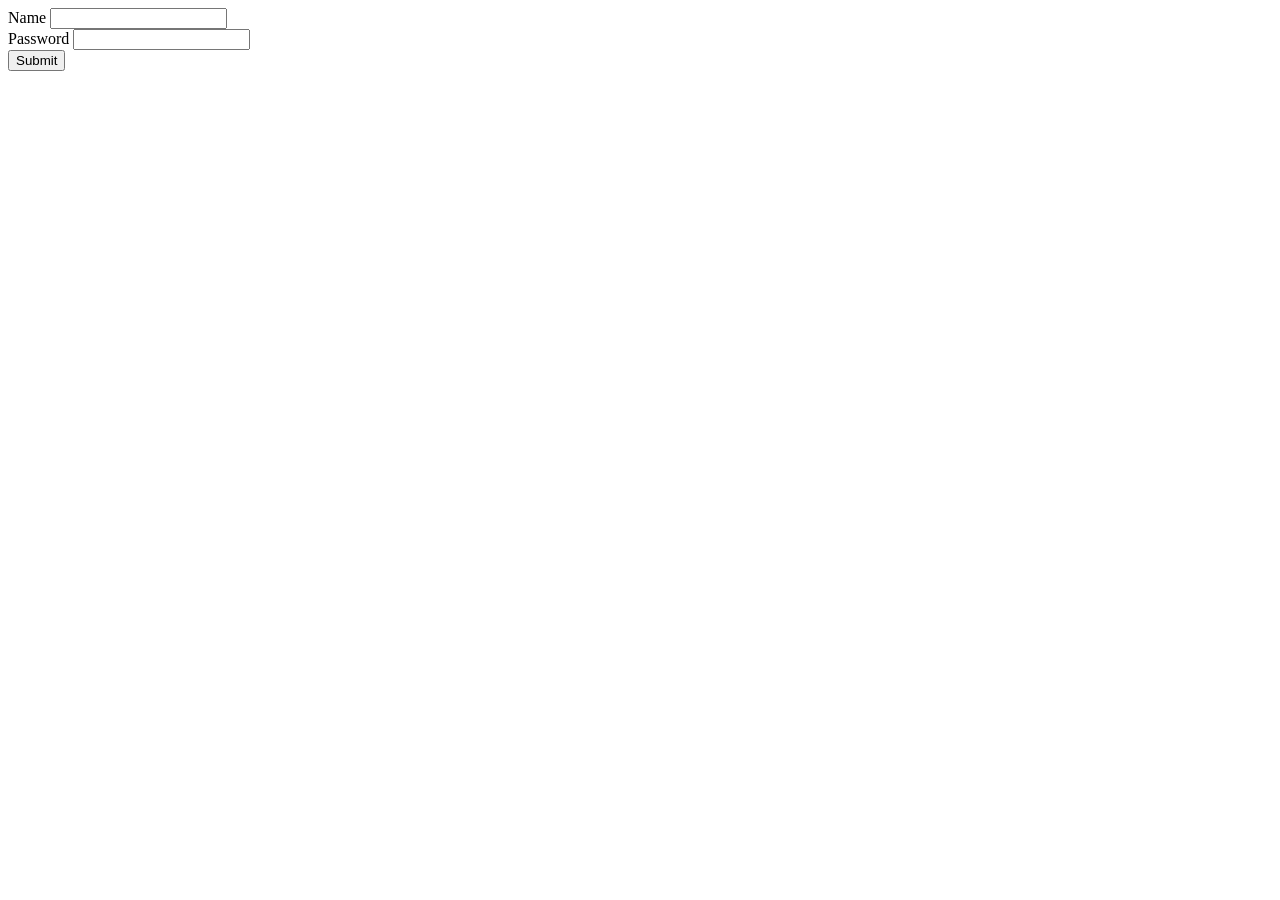
<file: 01_form-validation/index.html>
<!doctype html>
<html lang="en">
  <head>
    <meta charset="UTF-8" />
    <meta name="viewport" content="width=device-width, initial-scale=1.0" />
    <title>Form Validation</title>
    <script defer src="script.js"></script>
  </head>
  <body>
    <div id="error"></div>
    <form id="form" action="/" method="GET">
      <div>
        <label for="name">Name</label>
        <input type="text" name="name" id="name" />
      </div>
      <div>
        <label for="name">Password</label>
        <input type="password" name="password" id="password" />
      </div>
      <button type="submit">Submit</button>
    </form>
  </body>
</html>
</file>
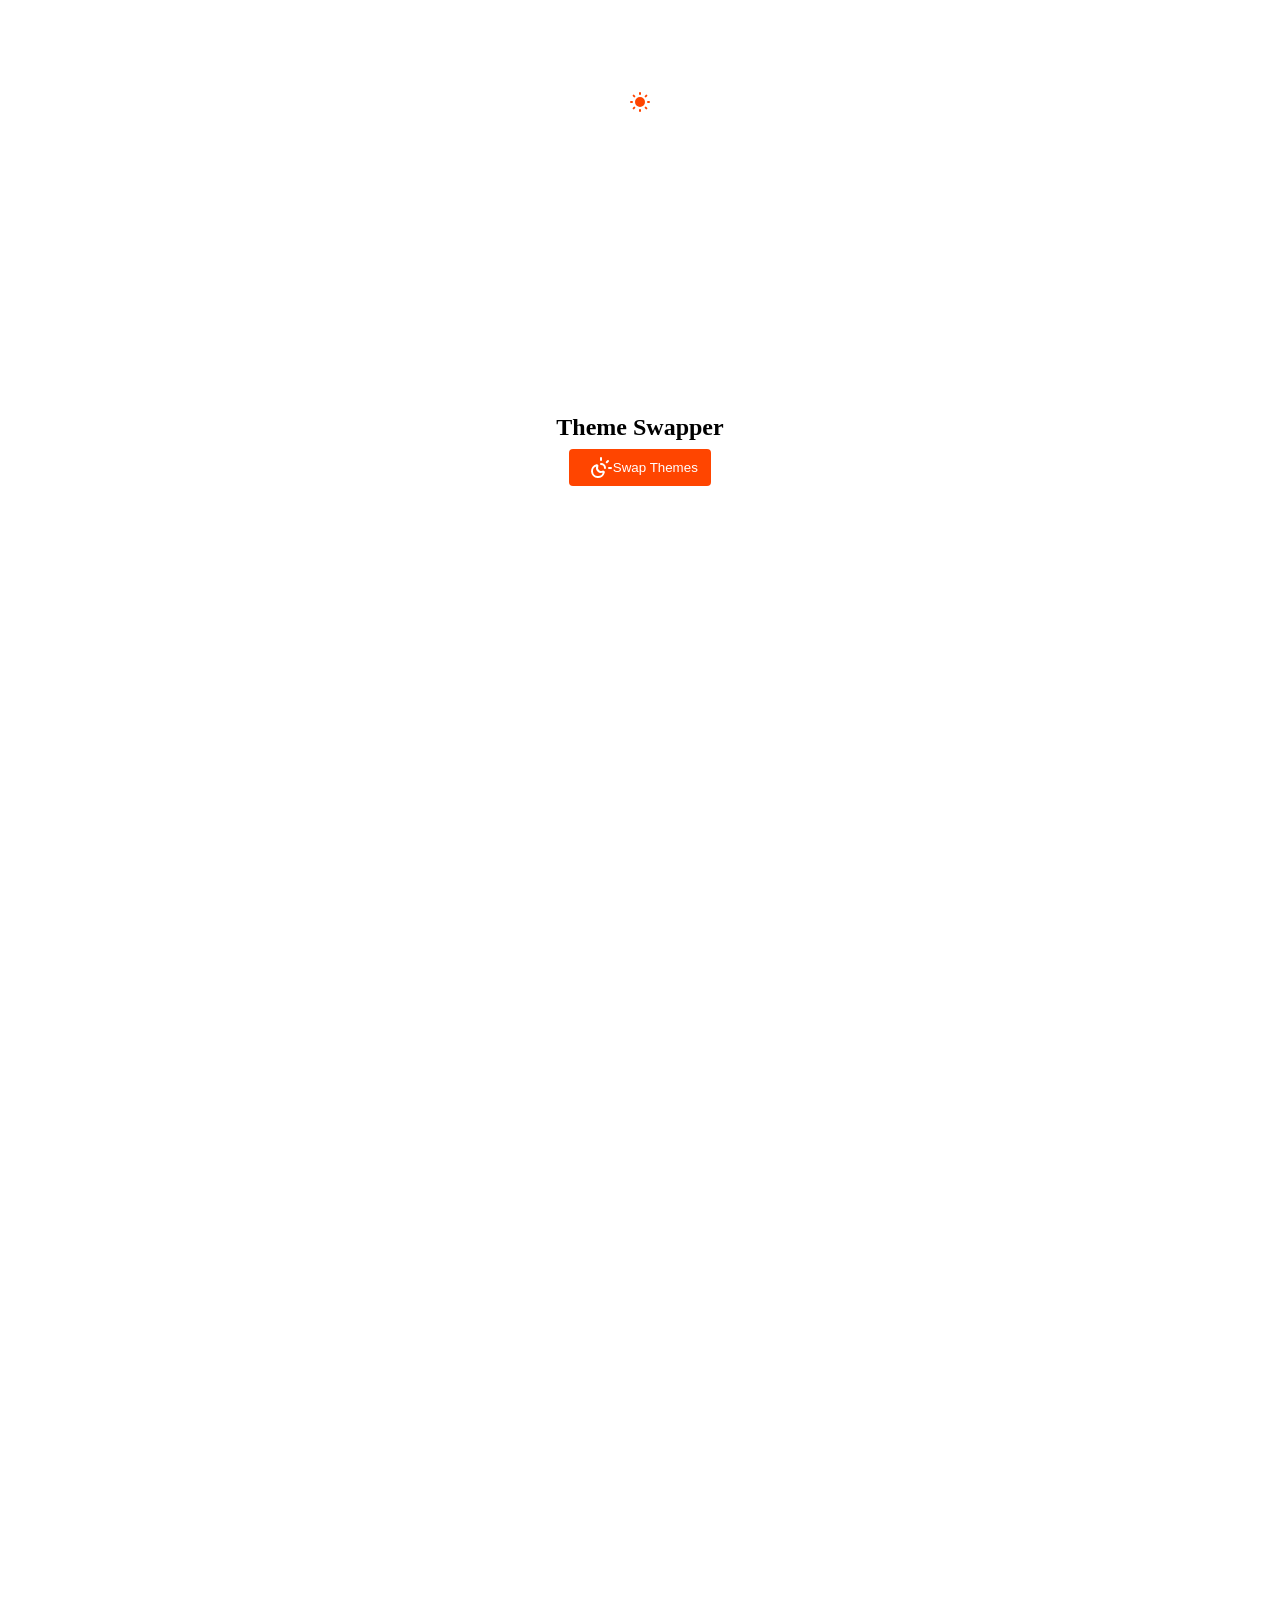
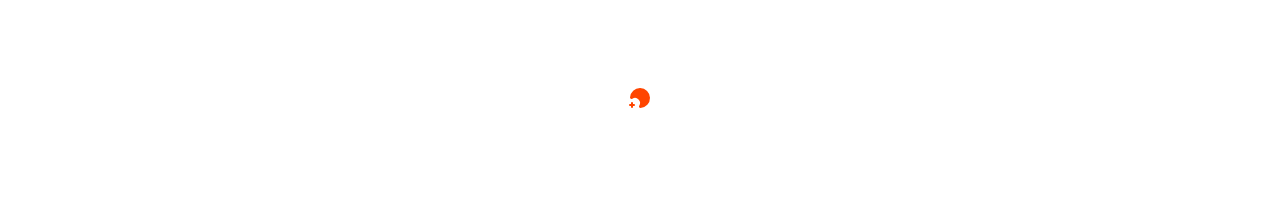
<file: 02_theme-toggle/index.html>
<!doctype html>
<html lang="en">
  <head>
    <meta charset="UTF-8" />
    <meta name="viewport" content="width=device-width, initial-scale=1.0" />
    <link rel="stylesheet" href="style.css" />
    <script defer src="script.js"></script>
    <title>Document</title>
  </head>
  <body>
    <h2 class="title">Theme Swapper</h2>

    <button class="theme-toggle-button">
      <!-- swapper icon -->
      <svg
        class="icon"
        xmlns="http://www.w3.org/2000/svg"
        width="24"
        height="24"
        viewBox="0 0 24 24"
        fill="none"
        stroke="currentColor"
        stroke-width="2"
        stroke-linecap="round"
        stroke-linejoin="round"
        class="lucide lucide-sun-moon-icon lucide-sun-moon"
      >
        <path d="M12 2v2" />
        <path
          d="M14.837 16.385a6 6 0 1 1-7.223-7.222c.624-.147.97.66.715 1.248a4 4 0 0 0 5.26 5.259c.589-.255 1.396.09 1.248.715"
        />
        <path d="M16 12a4 4 0 0 0-4-4" />
        <path d="m19 5-1.256 1.256" />
        <path d="M20 12h2" />
      </svg>
      Swap Themes
    </button>

    <div class="sun-moon-container">
      <!-- sun -->
      <svg
        class="sun"
        xmlns="http://www.w3.org/2000/svg"
        width="24"
        height="24"
        viewBox="0 0 24 24"
        fill="none"
        stroke="currentColor"
        stroke-width="2"
        stroke-linecap="round"
        stroke-linejoin="round"
        class="lucide lucide-sun-medium-icon lucide-sun-medium"
      >
        <circle cx="12" cy="12" r="4" />
        <path d="M12 3v1" />
        <path d="M12 20v1" />
        <path d="M3 12h1" />
        <path d="M20 12h1" />
        <path d="m18.364 5.636-.707.707" />
        <path d="m6.343 17.657-.707.707" />
        <path d="m5.636 5.636.707.707" />
        <path d="m17.657 17.657.707.707" />
      </svg>

      <!-- moon -->
      <svg
        class="moon"
        xmlns="http://www.w3.org/2000/svg"
        width="24"
        height="24"
        viewBox="0 0 24 24"
        fill="none"
        stroke="currentColor"
        stroke-width="2"
        stroke-linecap="round"
        stroke-linejoin="round"
        class="lucide lucide-moon-star-icon lucide-moon-star"
      >
        <path d="M18 5h4" />
        <path d="M20 3v4" />
        <path
          d="M20.985 12.486a9 9 0 1 1-9.473-9.472c.405-.022.617.46.402.803a6 6 0 0 0 8.268 8.268c.344-.215.825-.004.803.401"
        />
      </svg>
    </div>
  </body>
</html>
</file>
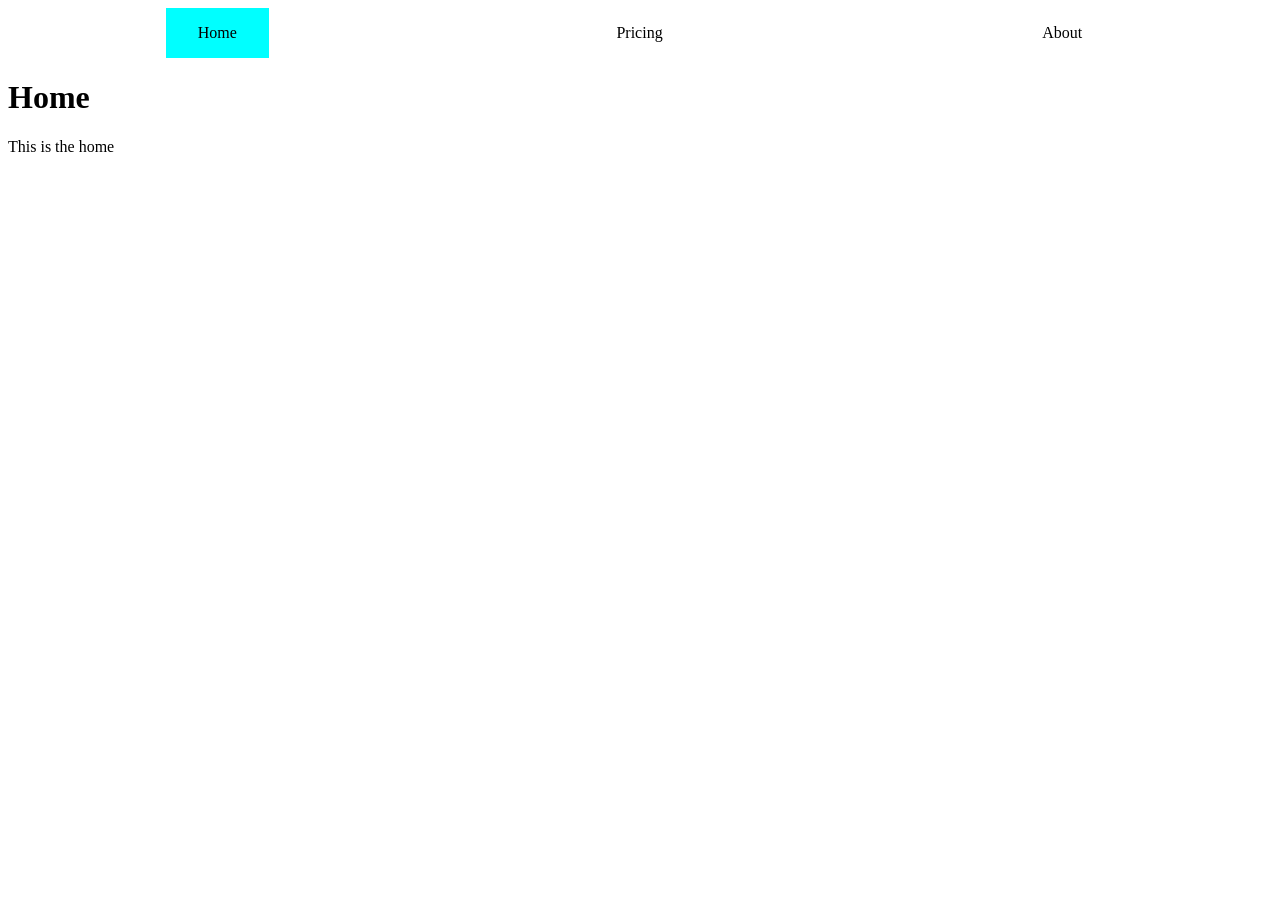
<file: 05_simple-tabs/index.html>
<!doctype html>
<html lang="en">
  <head>
    <meta charset="UTF-8" />
    <meta name="viewport" content="width=device-width, initial-scale=1.0" />
    <script src="main.js" defer></script>
    <link rel="stylesheet" href="style.css" />
    <title>Simple Tabs</title>
  </head>
  <body>
    <ul class="tabs">
      <li data-tab-target="#home" class="active tab">Home</li>
      <li data-tab-target="#pricing" class="tab">Pricing</li>
      <li data-tab-target="#about" class="tab">About</li>
    </ul>

    <div class="tab-content">
      <div id="home" data-tab-content class="active">
        <h1>Home</h1>
        <p>This is the home</p>
      </div>
      <div id="pricing" data-tab-content>
        <h1>Pricing</h1>
        <p>This is the pricing</p>
      </div>
      <div id="about" data-tab-content>
        <h1>About</h1>
        <p>This is the about</p>
      </div>
    </div>
  </body>
</html>
</file>
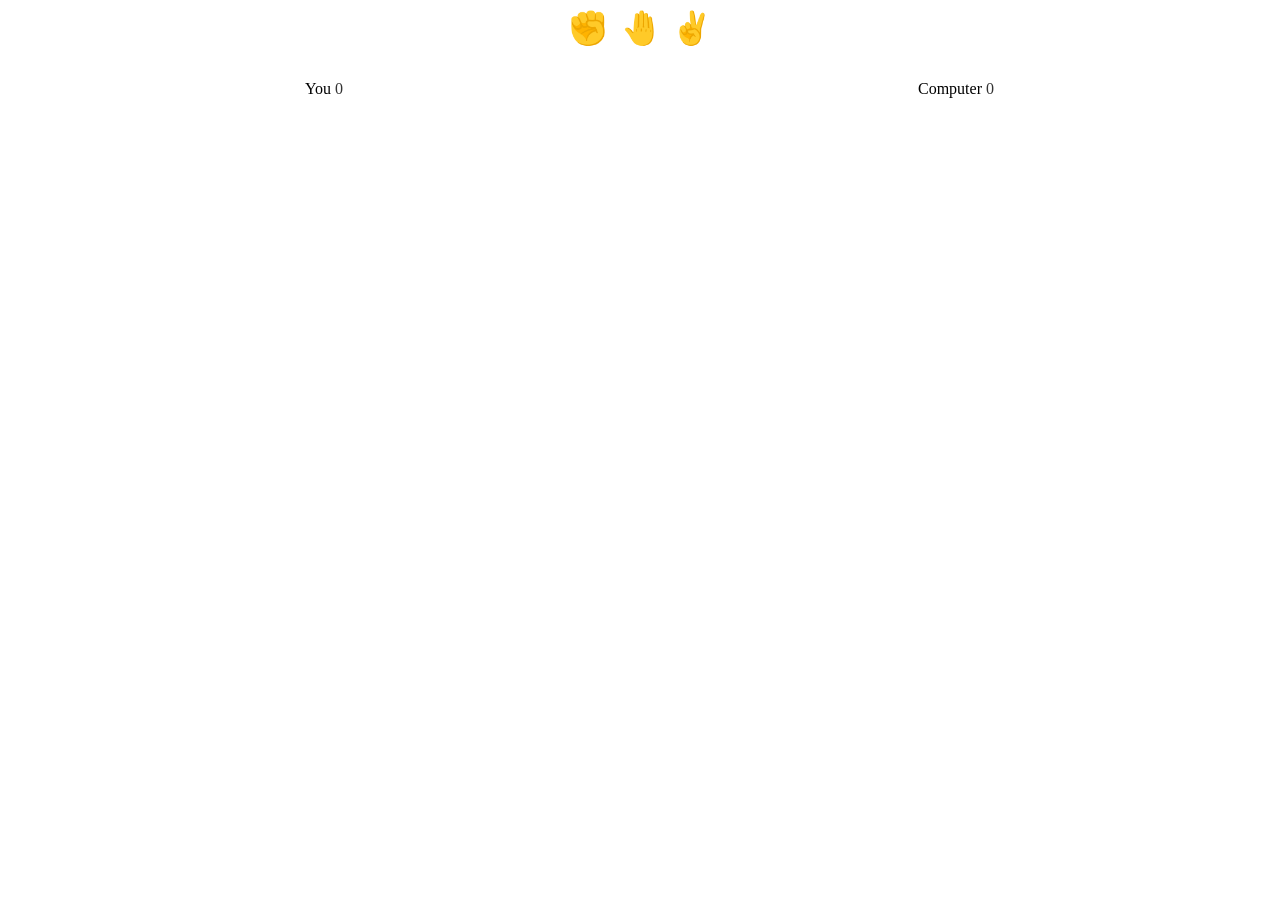
<file: 06_rock-paper-scissors/index.html>
<!doctype html>
<html lang="en">
  <head>
    <meta charset="UTF-8" />
    <meta name="viewport" content="width=device-width, initial-scale=1.0" />
    <title>Document</title>
    <link rel="stylesheet" href="style.css" />
    <script src="main.js" defer></script>
  </head>
  <body>
    <div class="selections">
      <button type="button" class="selection" data-selection="rock">✊</button
      ><button type="button" class="selection" data-selection="paper">🤚</button
      ><button type="button" class="selection" data-selection="scissors">
        ✌️
      </button>
    </div>
    <div class="results">
      <div>You <span class="result-score" data-your-score>0</span></div>
      <div data-final-column>
        Computer <span class="result-score" data-computer-score>0</span>
      </div>
      <!-- <div class="result-selection winner">✊</div>
      <div class="result-selection">✌️</div> -->
    </div>
  </body>
</html>
</file>
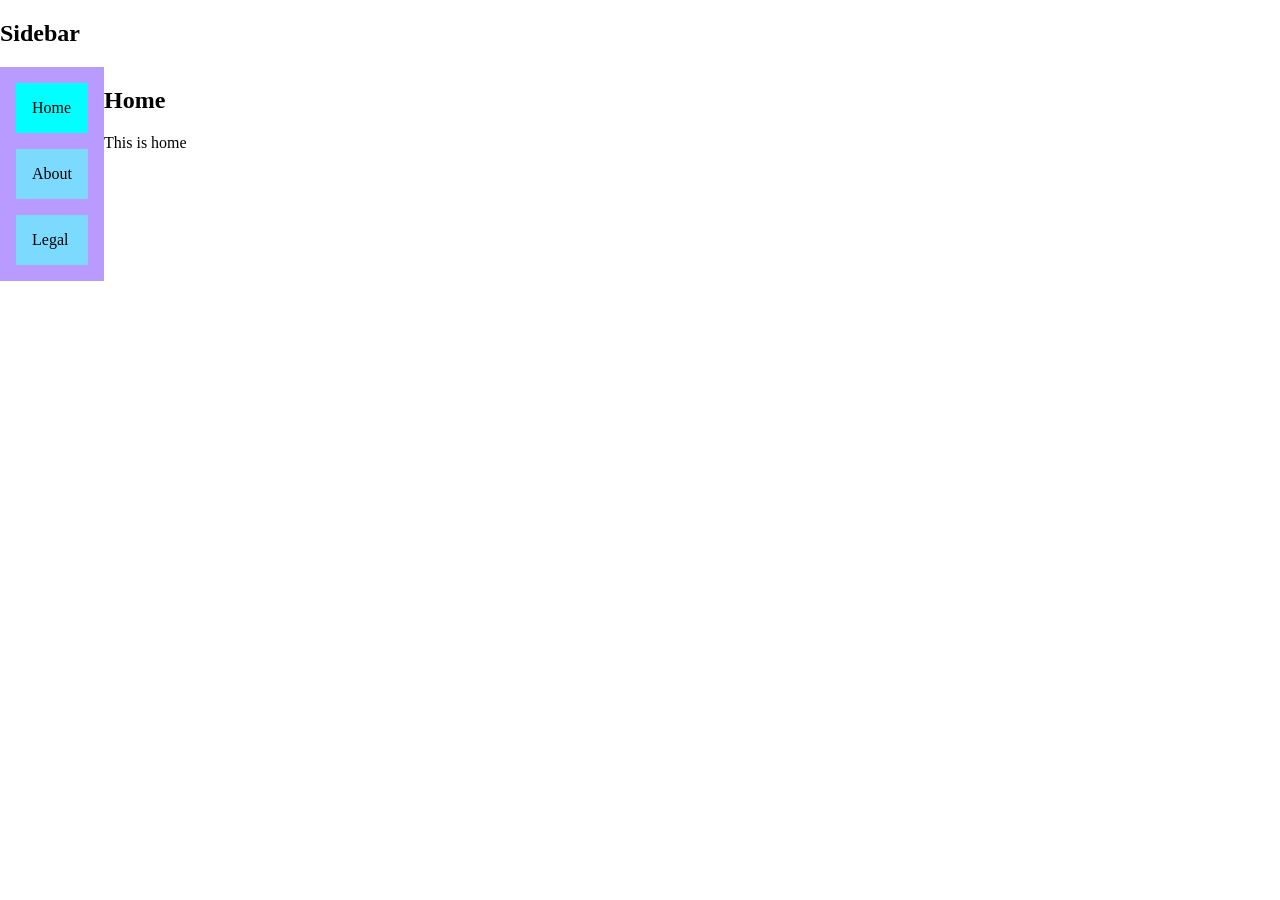
<file: 07_sidebar/index.html>
<!doctype html>
<html lang="en">
  <head>
    <meta charset="UTF-8" />
    <meta name="viewport" content="width=device-width, initial-scale=1.0" />
    <script src="main.js" defer></script>
    <link rel="stylesheet" href="style.css" />
    <title>Sidebar</title>
  </head>
  <body>
    <h2>Sidebar</h2>
    <div class="container">
      <ul class="items">
        <li data-sidebar-item-id="#home" class="item active">Home</li>
        <li data-sidebar-item-id="#about" class="item">About</li>
        <li data-sidebar-item-id="#legal" class="item">Legal</li>
      </ul>

      <div class="sidebar-content">
        <div id="home" data-sidebar-content class="active">
          <h2>Home</h2>
          <p>This is home</p>
        </div>
        <div id="about" data-sidebar-content>
          <h2>About</h2>
          <p>This is about</p>
        </div>
        <div id="legal" data-sidebar-content>
          <h2>Legal</h2>
          <p>This is legal</p>
        </div>
      </div>
    </div>
  </body>
</html>
</file>
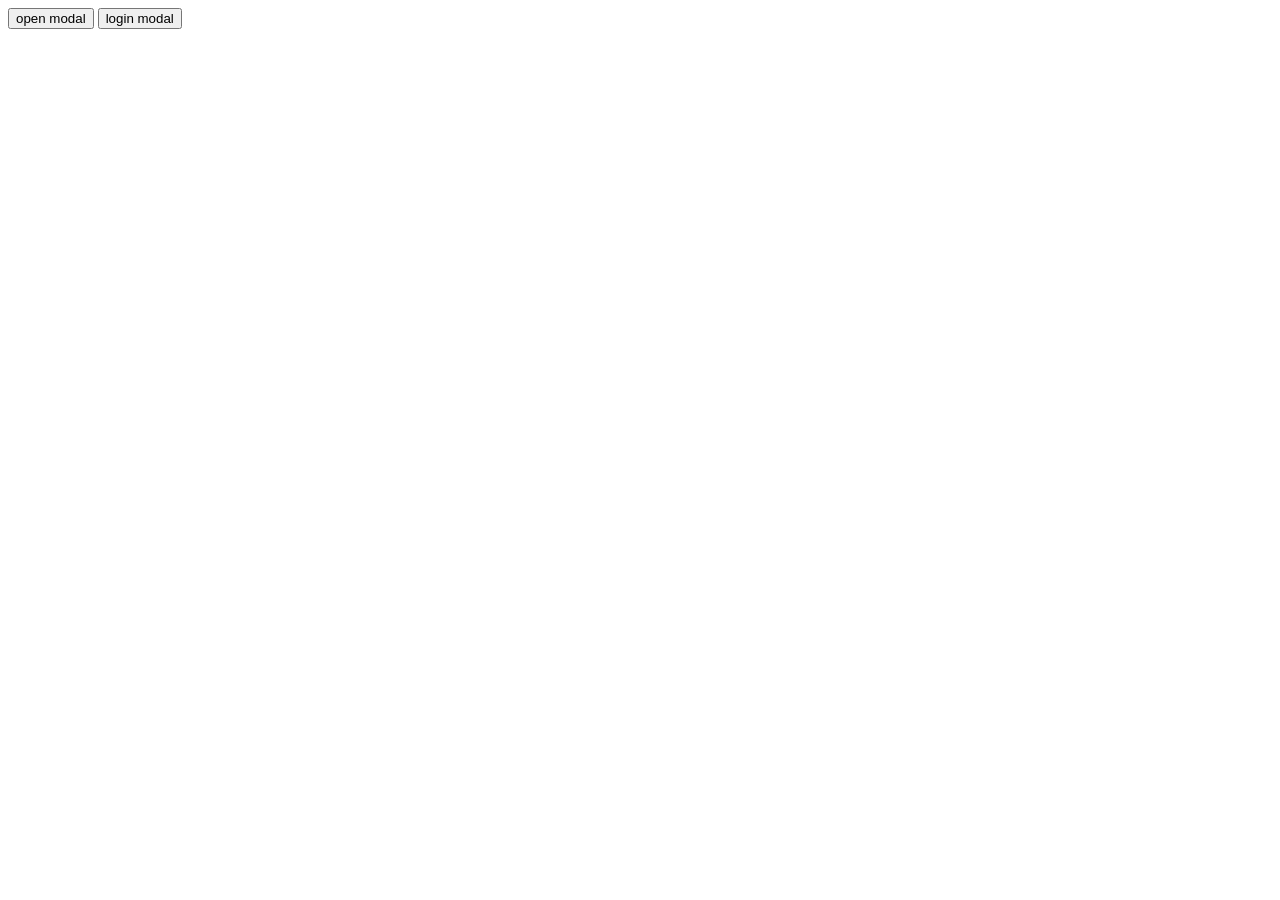
<file: 08_modal/index.html>
<!doctype html>
<html lang="en">
  <head>
    <meta charset="UTF-8" />
    <meta name="viewport" content="width=device-width, initial-scale=1.0" />
    <title>Document</title>
    <link rel="stylesheet" href="style.css" />
    <script defer src="main.js"></script>
  </head>
  <body>
    <button type="button" data-modal-target="#modal">open modal</button>

    <!-- example modal -->
    <div class="modal" id="modal">
      <div class="modal-header">
        <div class="title">Example Modal</div>
        <button type="button" data-close-button class="close-button">
          &times;
        </button>
      </div>
      <div class="modal-body">
        Lorem ipsum dolor sit, amet consectetur adipisicing elit. Rerum,
        molestias. Iure quia consequuntur architecto ullam quod in voluptatem
        eaque illo voluptatum excepturi enim velit odio veritatis inventore
        perspiciatis, modi quam, impedit expedita perferendis earum labore sint.
        Doloremque vel asperiores in similique? Quibusdam similique iure
        cupiditate velit maiores alias optio aperiam officia quae facere, animi
        ex necessitatibus nulla asperiores provident saepe ab, totam quisquam
        inventore omnis. Esse nobis delectus impedit iusto! Neque soluta nisi
        officia. Iste modi numquam cumque vitae iure!
      </div>
    </div>

    <button type="button" data-modal-target="#login">login modal</button>

    <!-- login modal -->
    <div class="modal" id="login">
      <div class="modal-header">
        <div class="title">this is login modal</div>
        <button type="button" data-close-button class="close-button">
          &times;
        </button>
      </div>
      <div class="modal-body">This is login</div>
    </div>
    <div id="overlay"></div>
  </body>
</html>
</file>
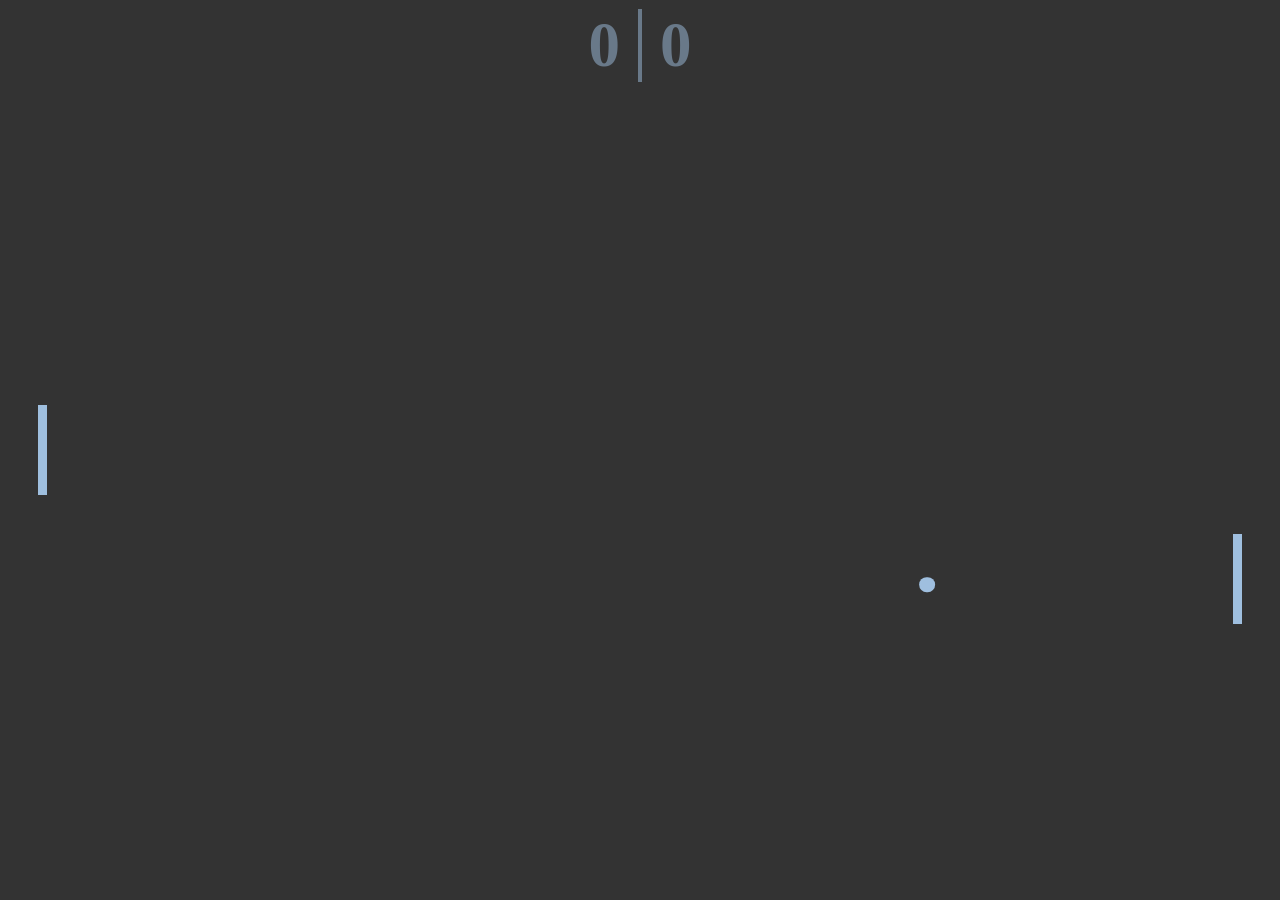
<file: 09_pong/index.html>
<!doctype html>
<html lang="en">
  <head>
    <meta charset="UTF-8" />
    <meta name="viewport" content="width=device-width, initial-scale=1.0" />
    <title>Pong</title>
    <link rel="stylesheet" href="style.css" />
    <script src="main.js" type="module"></script>
  </head>
  <body>
    <div class="score">
      <div id="player-score">0</div>
      <div id="computer-score">0</div>
    </div>
    <div class="ball" id="ball"></div>
    <div class="paddle left" id="player-paddle"></div>
    <div class="paddle right" id="computer-paddle"></div>
  </body>
</html>
</file>
<file: 02_theme-toggle/style.css>
body {
  --accent-color: orangered;
  --background-color: white;
  --text-color: black;
  --button-text-color: var(--background-color);
  --transition-delay: 0.3s;

  display: flex;
  flex-direction: column;
  justify-content: center;
  align-items: center;
  height: 100vh;
  margin: 0;
  overflow: hidden;

  transition: var(--transition-delay);
  background-color: var(--background-color);
  color: var(--text-color);
}

body.dark {
  --accent-color: #d0d066;
  --background-color: #333;
  --text-color: white;
}

.title {
  margin: 0;
  margin-bottom: 0.5rem;
}

.theme-toggle-button {
  background-color: var(--accent-color);
  color: var(--button-text-color);

  display: flex;
  justify-content: center;
  align-items: center;
  cursor: pointer;
  padding: 0.5em 1em;
  border-radius: 0.3em;
  border: none;
  outline: none;
  transition: var(--transition-delay);
  transform: scale(1);
}

.theme-toggle-button .icon {
  margin-left: 0.5em;
}

.theme-toggle-button:hover,
.theme-toggle-button:focus {
  transform: scale(1.05);
}

.sun-moon-container {
  --rotation: 0;

  position: absolute;
  pointer-events: none;
  display: flex;
  justify-content: center;
  align-items: center;
  top: 0;
  height: 200vmin;
  transform: rotate(calc(var(--rotation) * 1deg));
  transition: var(--transition-delay);
}

.sun,
.moon {
  position: absolute;
  transition: var(--transition-delay);
  fill: var(--accent-color);
  color: var(--accent-color);
}

.sun {
  top: 5%;
}

.moon {
  bottom: 5%;
  transform: rotate(180deg);
}
</file>
<file: 05_simple-tabs/style.css>
[data-tab-content] {
  display: none;
}

.active[data-tab-content] {
  display: block;
}

.tabs {
  display: flex;
  justify-content: space-around;
  list-style-type: none;
  margin: 0;
  padding: 0;
}

.tab {
  padding: 1rem 2rem;
  cursor: pointer;
}

.tab.active {
  background-color: aqua;
}
</file>
<file: 06_rock-paper-scissors/style.css>
.selections {
  display: flex;
  justify-content: center;
}

.selection {
  background: none;
  border: none;
  outline: none;
  cursor: pointer;
  font-size: 2rem;
  transition: 100ms;
}

.selection:hover {
  transform: scale(1.1);
}

.results {
  margin-top: 2rem;
  display: grid;
  justify-content: center;
  grid-template-columns: repeat(2, 1fr);
  justify-items: center;
  align-items: center;
}

.result-score {
  color: #333;
}

.result-selection {
  opacity: 0.5;
}

.result-selection.winner {
  opacity: 1;
  font-size: 1.5rem;
}
</file>
<file: 07_sidebar/style.css>
body {
  margin: 0;
  padding: 0;
}

[data-sidebar-content] {
  display: none;
}

.active[data-sidebar-content] {
  display: block;
}

.item {
  background-color: rgb(124, 218, 255);
  padding: 1rem;

  cursor: pointer;
}

.item.active {
  background-color: aqua;
}

.items {
  list-style-type: none;
  margin: 0;
  padding: 1rem;

  display: flex;
  flex-direction: column;
  gap: 1rem;

  background-color: rgb(185, 155, 255);
}

.container {
  display: flex;
  width: 100%;
}

.sidebar-content:has(.active) {
  width: 100%;
}
</file>
<file: 08_modal/style.css>
*,
*::after,
*::before {
  box-sizing: border-box;
}

.modal {
  position: fixed;
  top: 50%;
  left: 50%;

  opacity: 0;

  transform: translate(-50%, -50%) scale(0.95);
  transition:
    transform 200ms ease,
    opacity 200ms ease;

  border: 1px solid black;
  border-radius: 1rem;
  z-index: 10;
  background-color: white;
  width: 30rem;
  max-width: 80%;
  padding: 1rem;
}

.modal.active {
  transform: translate(-50%, -50%) scale(1);
  opacity: 1;
}

.modal-header {
  display: flex;
  justify-content: space-between;
  align-items: center;
  margin-bottom: 1rem;
}

.modal-header .title {
  font-size: 1.25rem;
  font-weight: bold;
}

.close-button {
  cursor: pointer;
  border: none;
  outline: none;
  background: none;
  font-size: 1.25rem;
}

.close-button:hover {
  background: rgb(235, 235, 235);
}

#overlay {
  position: fixed;
  opacity: 0;
  transition: 300ms ease-in-out;
  top: 0;
  left: 0;
  right: 0;
  bottom: 0;
  background-color: rgba(0, 0, 0, 0.37);
  pointer-events: none;
}

#overlay.active {
  opacity: 1;
  pointer-events: all;
}
</file>
<file: 09_pong/style.css>
*,
*::after,
*::before {
  box-sizing: border-box;
}

:root {
  --hue: 200;
  --saturation: 50%;
  --foreground-color: hsl(var(--hue), var(--saturation), 75%);
  --background-color: hsl(var(--hue), var(--saturation), 20%);
}

body {
  margin: 0;
  background-color: #333;
  overflow: hidden;
}

.paddle {
  --position: 50;

  position: absolute;
  background-color: var(--foreground-color);

  top: calc(var(--position) * 1vh);
  transform: translateY(-50%);
  width: 1vh;
  height: 10vh;
}

.paddle.left {
  left: 3vw;
}

.paddle.right {
  right: 3vw;
}

.ball {
  --x: 50;
  --y: 50;

  position: absolute;
  background-color: var(--foreground-color);

  left: calc(var(--x) * 1vw);
  top: calc(var(--y) * 1vh);
  border-radius: 50%;
  transform: translate(-50%, -50%);

  width: 1.75vh;
  height: 1.75vh;
}

.score {
  display: flex;
  justify-content: center;
  font-weight: bold;
  font-size: 7vh;
  color: var(--foreground-color);
}

.score > * {
  flex-grow: 1;
  flex-basis: 0;
  padding: 0 2vh;
  margin: 1vh 0;
  opacity: 0.5;
}

.score > :first-child {
  text-align: right;
  border-right: 0.5vh solid var(--foreground-color);
}
</file>
